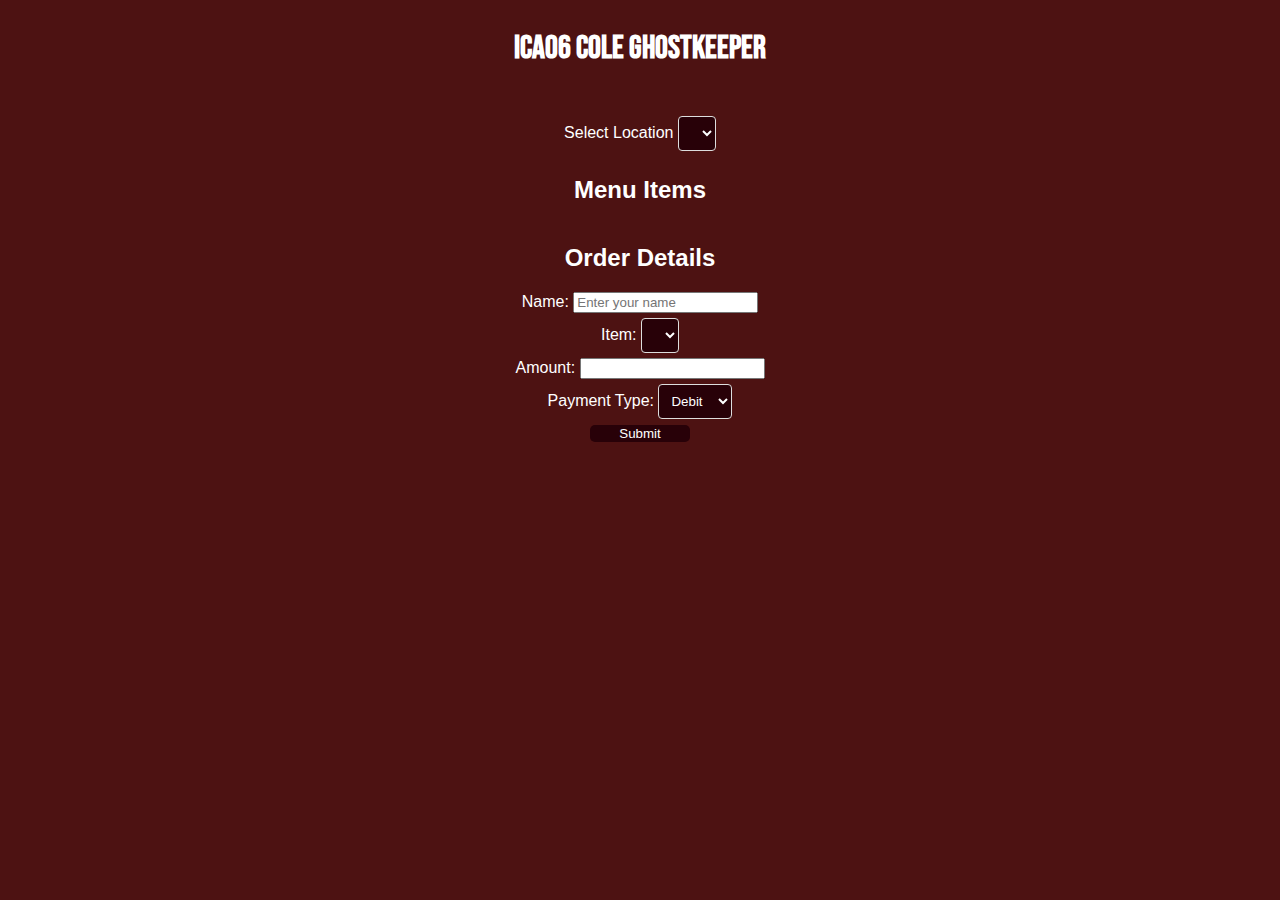
<file: icas/coleghost_ica05/coleghost_ica05/ClientSideFiles/index.html>
<!DOCTYPE html>
<html lang="en">
<head>
    <meta charset="UTF-8">
    <meta name="viewport" content="width=device-width, initial-scale=1.0">
    <title>Cole Ghostkeeper ICA06</title>
    <link rel="stylesheet" href="style.css">
    <script src="https://code.jquery.com/jquery-3.6.0.min.js"></script>
    <script src="script.js"></script>
</head>
<body>
    <div id="outer" class="centered">
        <header><h1>ICA06 Cole Ghostkeeper</h1></header>
        <div id="inner" class="centered">
            <div id="welcome-div" class="centered">
                <h1 id="welcome"></h1>
            </div>
            <div>Select Location
                <select name="select-location" id=""></select>
            </div>
            <div id="items-div"><h2>Menu Items</h2></div>
            <div id="post-div">
                <h2>Order Details</h2>
                <label for="tbName">
                    Name: <input type="text" name="tbName" id="" placeholder="Enter your name">
                </label>
                <br>
                <label for="selectItem">
                    Item: <select name="selectItem" id=""></select>
                </label>
                <br>
                <label for="numberAmount">
                    Amount: <input type="number" name="numberAmount" id="">
                </label>
                <br>
                <label for="selectPaymentType">
                    Payment Type:
                    <select name="selectPaymentType" id="">
                        <option value="Debit">Debit</option>
                        <option value="Credit">Credit</option>
                        <option value="Cash">Cash</option>
                    </select>
                </label>
                <br>
                <input type="submit" value="Submit" id="btn-post">
                <p id="status"></p>
                <div id="order-details" class="centered">
                </div>
            </div>
        </div>
    </div>
</body>
</html>
</file>
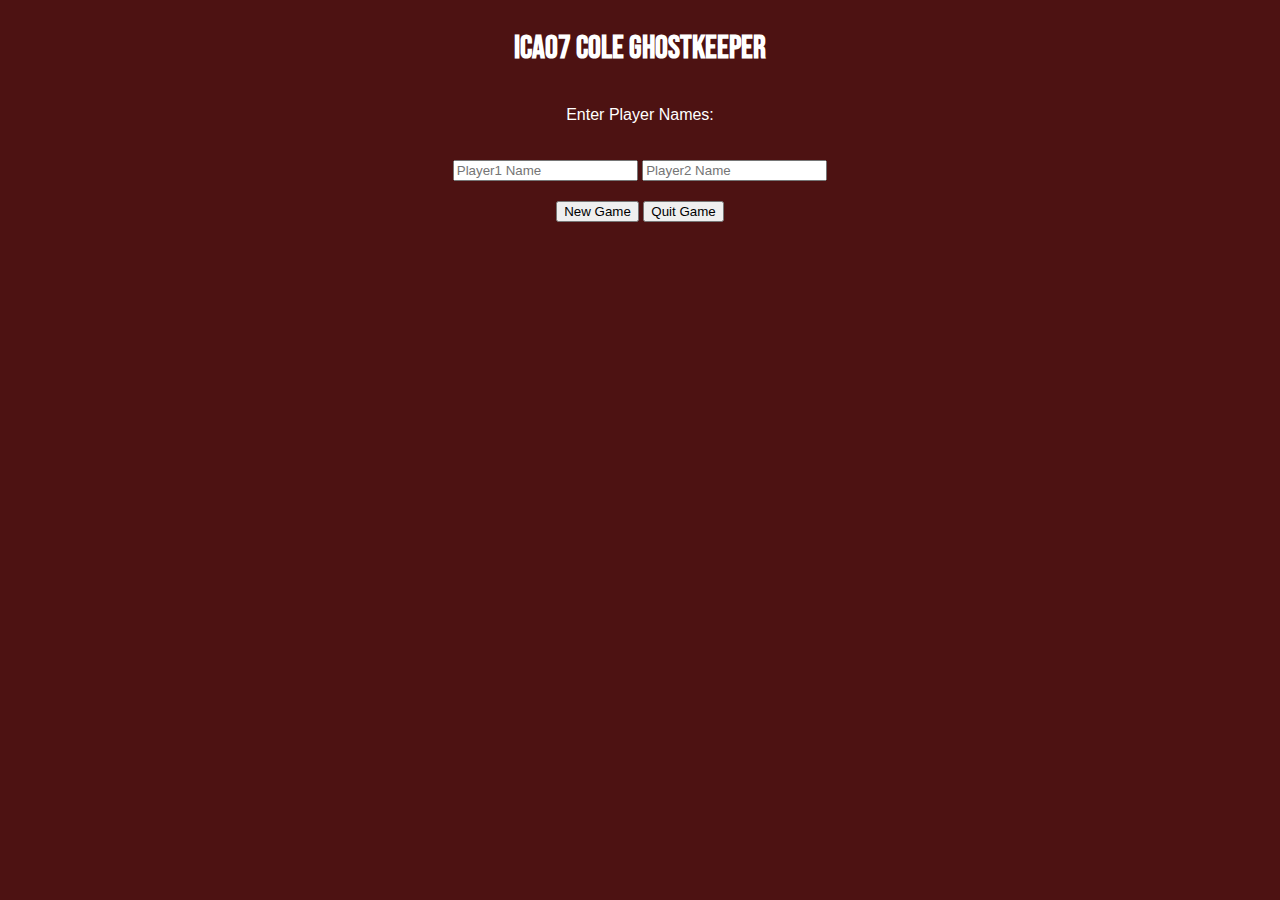
<file: icas/coleghost_ica07/coleghost_ica07/ClientSideFiles/index.html>
<!DOCTYPE html>
<html lang="en">
<head>
    <meta charset="UTF-8">
    <meta name="viewport" content="width=device-width, initial-scale=1.0">
    <title>Cole Ghostkeeper ICA07</title>
    <link rel="stylesheet" href="style.css">
    <script src="https://code.jquery.com/jquery-3.6.0.min.js"></script>
    <script src="script.js"></script>
</head>
<body>
    <div id="outer" class="centered">
        <header><h1>ICA07 Cole Ghostkeeper</h1></header>
        <div id="inner" class="centered">
            <div id="controls-div">
                <p id="centered">Enter Player Names:</p>
                <div id="tb-div">
                    <input type="text" id="player-one-tb" placeholder="Player1 Name">
                    <input type="text" id="player-two-tb" placeholder="Player2 Name">
                </div>

                <div id="btn-div">
                    <button id="new-game-btn">New Game</button>
                    <button id="quit-game-btn">Quit Game</button>
                </div>
            </div>
            <div id="game-board-div" hidden>
                
                <div id="img-div">
                    <img src="images/fight-tug.gif" alt="gifffy">
                </div>
            </div>
        </div>
    </div>
</body>
</html>
</file>
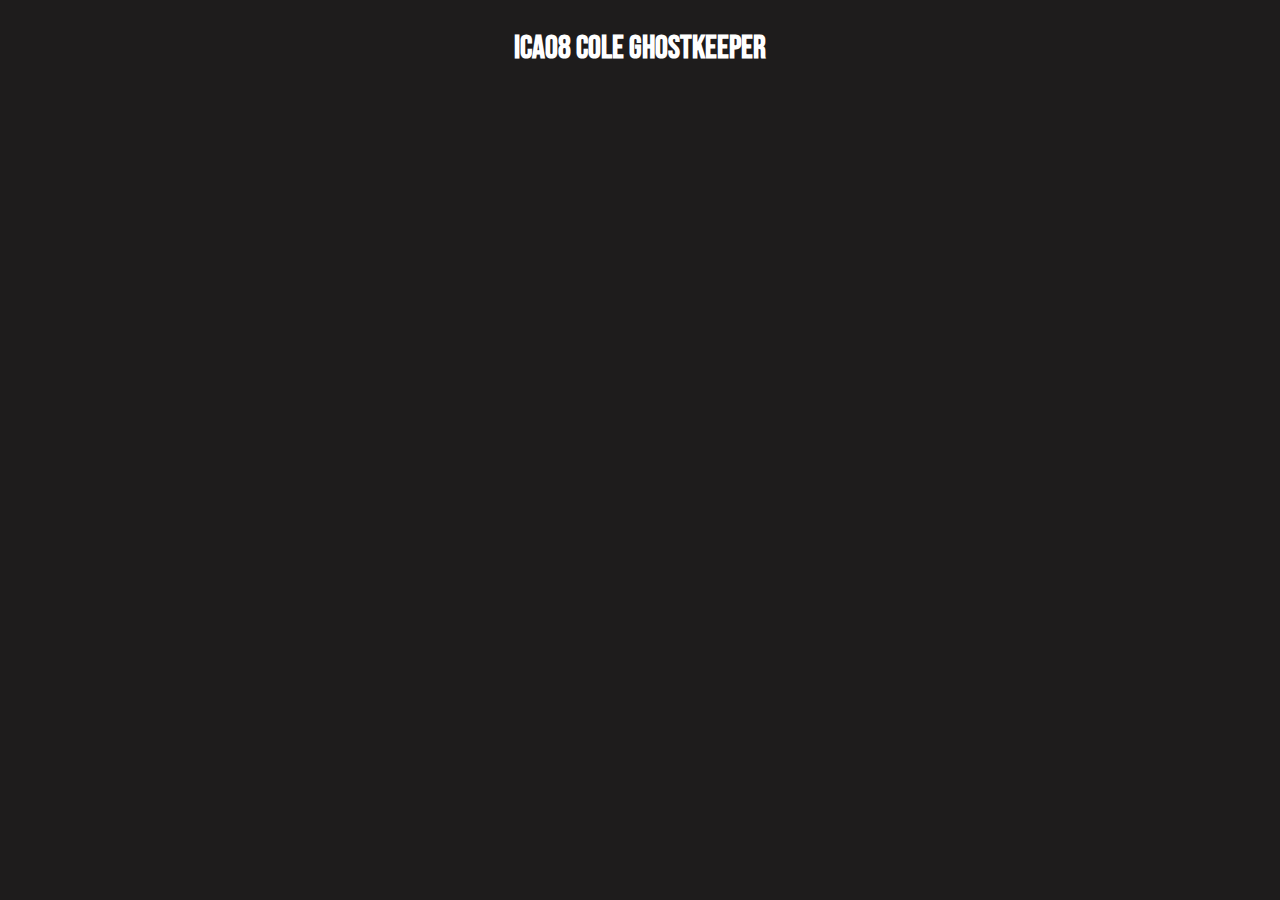
<file: icas/coleghost_ica08/coleghost_ica08/ClientSideFiles/index.html>
<!DOCTYPE html>
<html lang="en">
<head>
    <meta charset="UTF-8">
    <meta name="viewport" content="width=device-width, initial-scale=1.0">
    <title>Cole Ghostkeeper ICA08</title>
    <link rel="stylesheet" href="style.css">
    <script src="https://code.jquery.com/jquery-3.6.0.min.js"></script>
    <script src="script.js"></script>
</head>
<body>
    <div id="outer" class="centered">
        <header><h1>ICA08 Cole Ghostkeeper</h1></header>
        <div id="inner" class="centered">
            <div id="student-table-div"> 
                <p id="student-table-status"></p>
            </div>
        </div>
        <div id="class-table-div"> 
            <p id="class-table-status"></p>
        </div>
    </div>
</body>
</html>
</file>
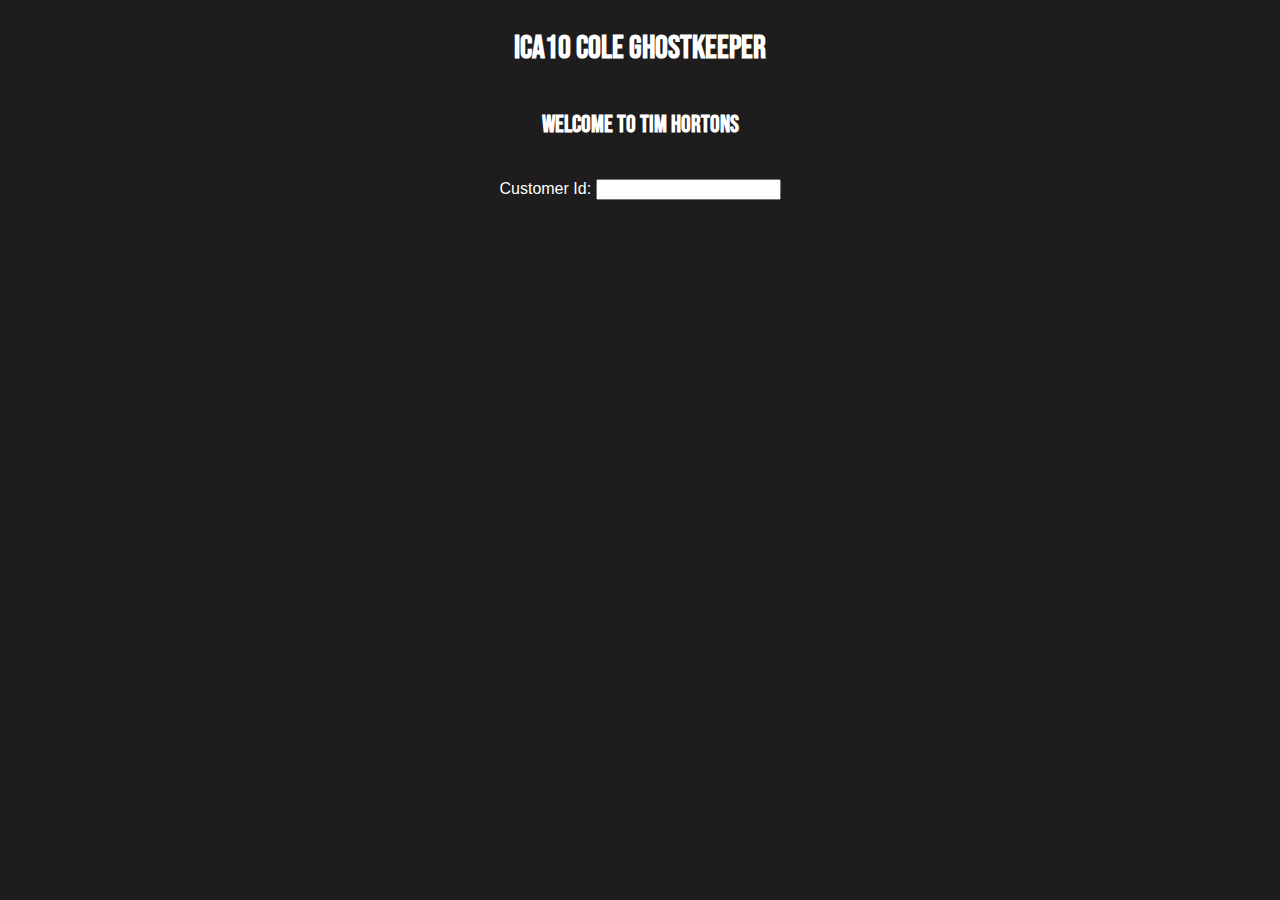
<file: icas/coleghost_ica10/coleghost_ica10/ClientSideFiles/index.html>
<!DOCTYPE html>
<html lang="en">
<head>
    <meta charset="UTF-8">
    <meta name="viewport" content="width=device-width, initial-scale=1.0">
    <title>Cole Ghostkeeper ICA10</title>
    <link rel="stylesheet" href="style.css">
    <script src="https://code.jquery.com/jquery-3.6.0.min.js"></script>
    <script src="script.js"></script>
</head>
<body>
    <div id="outer" class="centered">
        <header><h1>ICA10 Cole Ghostkeeper</h1></header>
        <div id="inner" class="centered">
           <header><h2>Welcome to Tim Hortons</h2></header>
           <div id="input-div">
            <label>Customer Id: <input type="text"id="input-customer-id"></label>
           </div>
           <div id="table-div">
                <p id="table-status"></p>
           </div>
        </div>
    </div>
</body>
</html>
</file>
<file: icas/coleghost_ica05/coleghost_ica05/ClientSideFiles/style.css>
@import url('https://fonts.googleapis.com/css2?family=Bebas+Neue&family=Ubuntu+Mono&display=swap');
body, html{
    background-color: rgb(77, 18, 18);
    color: rgb(255, 255, 255);
    font-family: "Ubuntu Mono", sans-serif;
}
/* CLASSES */
.centered{
    text-align: center;
}
/* STYLE BY ELEMENT TYPE */
header{
    font-family: "Bebas Neue", sans-serif;
}
select {
    font-family: "Ubuntu Mono", sans-serif;
    padding: 8px;
    border: 1px solid #ddd;
    background-color: rgb(40, 1, 8);
    color: white;
    border-radius: 4px;
    margin: 5px 0;
}
input[type='submit']{
    width: 100px;
    color: White;
    background-color: rgb(40, 1, 8);
    border: none;
    border-radius: 5px;
    font-family: "Ubuntu Mono", sans-serif;
    cursor: pointer;
}
/* STYLE BY ID */
#outer{
    display: flex;
    flex-direction: column;
    justify-content: center;
    align-items: center;
}
#inner{
    display: flex;
    flex-direction: column;
    width: 80%;
}
#welcome{
    font-family: "Bebas Neue", sans-serif;
}
</file>
<file: icas/coleghost_ica07/coleghost_ica07/ClientSideFiles/style.css>
@import url('https://fonts.googleapis.com/css2?family=Bebas+Neue&family=Ubuntu+Mono&display=swap');
body, html{
    background-color: rgb(77, 18, 18);
    color: rgb(255, 255, 255);
    font-family: "Ubuntu Mono", sans-serif;
}
/* CLASSES */
.centered{
    text-align: center;
}
/* STYLE BY ELEMENT TYPE */
header{
    font-family: "Bebas Neue", sans-serif;
}
table {
    width: 100%;
    border-collapse: collapse;
    font-size: 10px;
    text-align: left;
}
table th, table td {
    border: 1px solid #ddd;
}
td{
    width: 15px;
}
/* STYLE BY ID */
#outer{
    display: flex;
    flex-direction: column;
    justify-content: center;
    align-items: center;
}
#inner{
    display: flex;
    flex-direction: column;
    width: 80%;
    gap: 20px;
}
#controls-div{
    display: flex;
    flex-direction: column;
    gap: 20px;
}
#game-board-div{
    flex-direction: column;
    gap: 20px;
}
#img-div {
    display: grid;
    grid-template-columns: repeat(65, 1fr);
}
</file>
<file: icas/coleghost_ica08/coleghost_ica08/ClientSideFiles/style.css>
@import url('https://fonts.googleapis.com/css2?family=Bebas+Neue&family=Ubuntu+Mono&display=swap');
body, html{
    background-color: rgb(30, 28, 28);
    color: rgb(255, 255, 255);
    font-family: "Ubuntu Mono", sans-serif;
}
/* CLASSES */
.centered{
    text-align: center;
}
/* STYLE BY ELEMENT TYPE */
header{
    font-family: "Bebas Neue", sans-serif;
}
table {
    width: 100%;
    border-collapse: collapse;
    font-size: 10px;
    text-align: left;
}
table th, table td {
    border: 1px solid #500101;
}
/* STYLE BY ID */
#outer{
    display: flex;
    flex-direction: column;
    justify-content: center;
    align-items: center;
}
#inner{
    display: flex;
    flex-direction: column;
    width: 80%;
    gap: 20px;
}
</file>
<file: icas/coleghost_ica10/coleghost_ica10/ClientSideFiles/style.css>
@import url('https://fonts.googleapis.com/css2?family=Bebas+Neue&family=Ubuntu+Mono&display=swap');
body, html{
    background-color: rgb(30, 28, 28);
    color: rgb(255, 255, 255);
    font-family: "Ubuntu Mono", sans-serif;
}
/* CLASSES */
.centered{
    text-align: center;
}
/* STYLE BY ELEMENT TYPE */
header{
    font-family: "Bebas Neue", sans-serif;
}
table {
    width: 100%;
    border-collapse: collapse;
    font-size: 15px;
    text-align: left;
}
table th, table td {
    border: 1px solid #500101;
}
/* STYLE BY ID */
#outer{
    display: flex;
    flex-direction: column;
    justify-content: center;
    align-items: center;
}
#inner{
    display: flex;
    flex-direction: column;
    width: 80%;
    gap: 20px;
}
#input-div{
    display: flex;
    flex-direction: column;
    gap: 20px;
}
</file>
